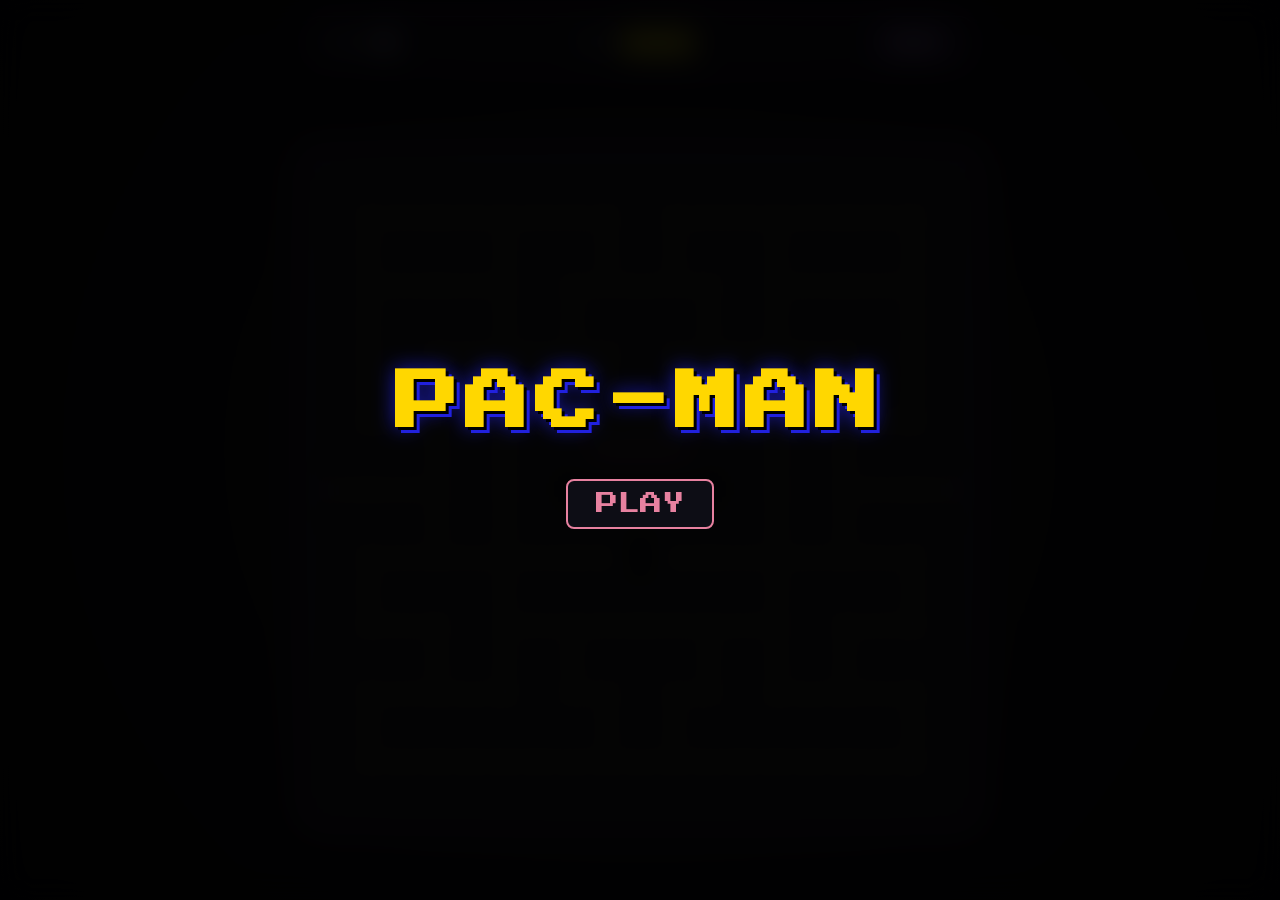
<file: index.html>
<!doctype html>
<html lang="en">
  <head>
    <meta charset="UTF-8" />
    <meta name="viewport" content="width=device-width, initial-scale=1.0" />
    <link rel="stylesheet" href="maze.css" />
    <title>Pac-Man ᱝ</title>
  </head>

  <body>
    <script type="module" src="maze.js"></script>
    <script type="module" src="gameLoop.js"></script>
    <div id="game-header">
      <!-- Score -->
      <div class="hud-block score-block">
        <span class="hud-label">SCORE</span>
        <span class="hud-value" id="score-value">0</span>
      </div>

      <!-- Lives -->
      <div class="hud-block" id="lives-block">
        <span class="hud-label">LIVES</span>
        <div id="lives-value">
          <span class="life-icon"
            ><svg viewBox="0 0 13 13">
              <path
                d="M4,0 H9 V1 H11 V2 H12 V4 H11 V5 H9 V6 H6 V7 H9 V8 H11 V9 H12 V11 H11 V12 H9 V13 H4 V12 H2 V11 H1 V9 H0 V4 H1 V2 H2 V1 H4 Z"
                fill="yellow"
              /></svg
          ></span>
          <span class="life-icon"
            ><svg viewBox="0 0 13 13">
              <path
                d="M4,0 H9 V1 H11 V2 H12 V4 H11 V5 H9 V6 H6 V7 H9 V8 H11 V9 H12 V11 H11 V12 H9 V13 H4 V12 H2 V11 H1 V9 H0 V4 H1 V2 H2 V1 H4 Z"
                fill="yellow"
              /></svg
          ></span>
          <span class="life-icon"
            ><svg viewBox="0 0 13 13">
              <path
                d="M4,0 H9 V1 H11 V2 H12 V4 H11 V5 H9 V6 H6 V7 H9 V8 H11 V9 H12 V11 H11 V12 H9 V13 H4 V12 H2 V11 H1 V9 H0 V4 H1 V2 H2 V1 H4 Z"
                fill="yellow"
              /></svg
          ></span>
        </div>
      </div>

      <button id="pause-btn">PAUSE</button>
    </div>
    <div id="maze"></div>

    <link
      href="https://fonts.googleapis.com/css2?family=Press+Start+2P&display=swap"
      rel="stylesheet"
    />

    <div id="start-screen" class="overlay">
      <h1 class="pacman-title">PAC-MAN</h1>
      <button id="play-btn">PLAY</button>
    </div>
    <div id="pause-screen" class="overlay hidden">
      <div id="pause-actions">
        <button id="continue-btn">CONTINUE</button>
        <button id="restart-game-btn">RESTART</button>
      </div>
    </div>
    <div id="gameover-screen" class="overlay hidden">
      <h1 class="pacman-title">GAME OVER</h1>
      <button id="restart-btn">RESTART</button>
    </div>
    <div id="win-screen" class="overlay hidden">
      <h1 class="pacman-title">YOU WON!</h1>
      <button id="play-again-btn">PLAY AGAIN</button>
    </div>
    <footer>pacman</footer>
  </body>
</html>
</file>
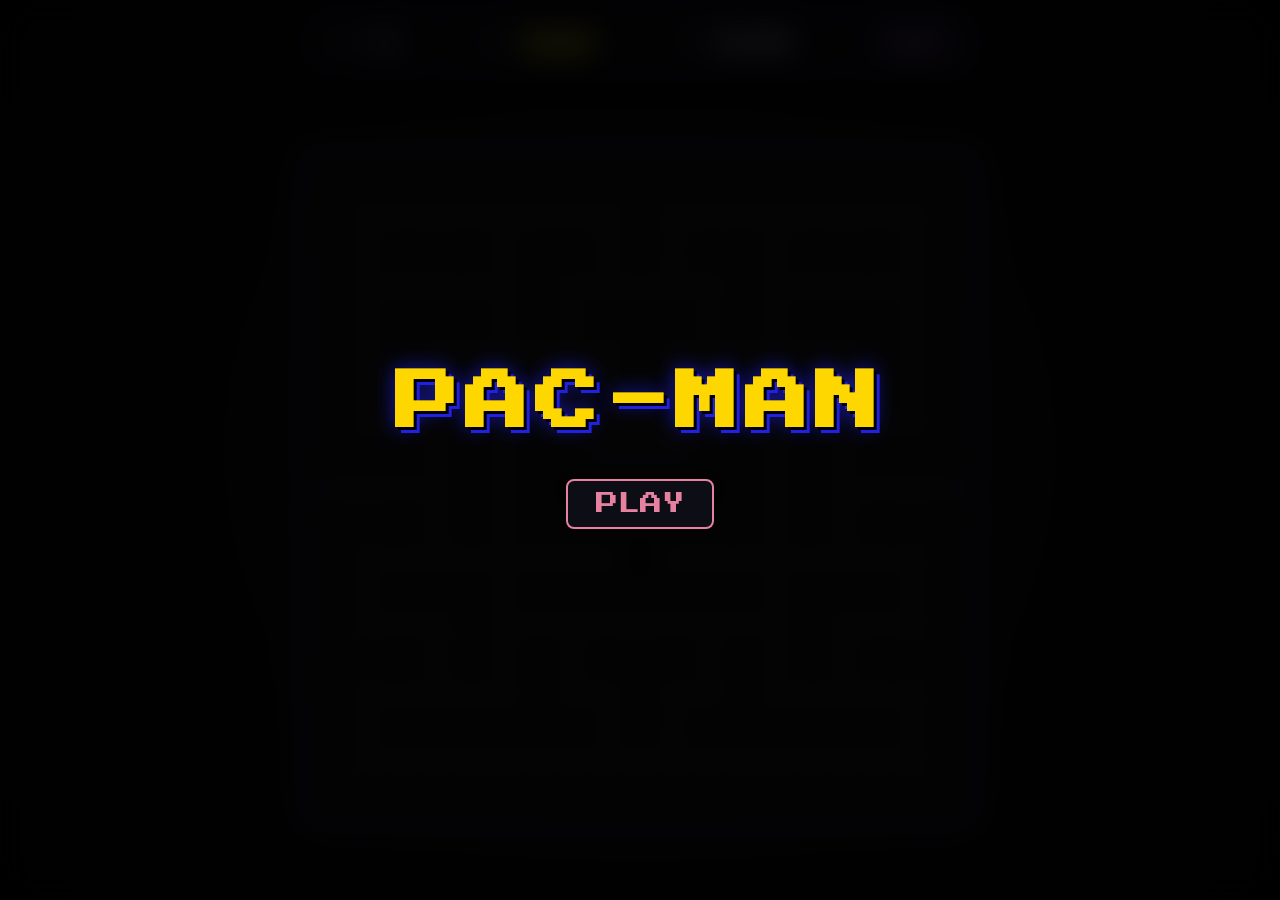
<file: maze.html>
<!doctype html>
<html lang="en">
  <head>
    <meta charset="UTF-8" />
    <meta name="viewport" content="width=device-width, initial-scale=1.0" />
    <link rel="stylesheet" href="maze.css" />
    <title>Pac-Man ᱝ</title>
  </head>

  <body>
    <script type="module" src="maze.js"></script>
    <script type="module" src="gameLoop.js"></script>
    <div id="game-header">
      <!-- Score -->
      <div class="hud-block score-block">
        <span class="hud-label">SCORE</span>
        <span class="hud-value" id="score-value">0</span>
      </div>

      <!-- Lives -->
      <div class="hud-block" id="lives-block">
        <span class="hud-label">LIVES</span>
        <div id="lives-value">
          <span class="life-icon"
            ><svg viewBox="0 0 13 13">
              <path
                d="M4,0 H9 V1 H11 V2 H12 V4 H11 V5 H9 V6 H6 V7 H9 V8 H11 V9 H12 V11 H11 V12 H9 V13 H4 V12 H2 V11 H1 V9 H0 V4 H1 V2 H2 V1 H4 Z"
                fill="yellow"
              /></svg
          ></span>
          <span class="life-icon"
            ><svg viewBox="0 0 13 13">
              <path
                d="M4,0 H9 V1 H11 V2 H12 V4 H11 V5 H9 V6 H6 V7 H9 V8 H11 V9 H12 V11 H11 V12 H9 V13 H4 V12 H2 V11 H1 V9 H0 V4 H1 V2 H2 V1 H4 Z"
                fill="yellow"
              /></svg
          ></span>
          <span class="life-icon"
            ><svg viewBox="0 0 13 13">
              <path
                d="M4,0 H9 V1 H11 V2 H12 V4 H11 V5 H9 V6 H6 V7 H9 V8 H11 V9 H12 V11 H11 V12 H9 V13 H4 V12 H2 V11 H1 V9 H0 V4 H1 V2 H2 V1 H4 Z"
                fill="yellow"
              /></svg
          ></span>
        </div>
      </div>

      <div class="hud-block" id="time-block">
        <span class="hud-label">TIME</span>
        <span class="hud-value" id="time-value">02:00</span>
      </div>

      <button id="pause-btn">PAUSE</button>
    </div>
    <div id="maze"></div>

    <link
      href="https://fonts.googleapis.com/css2?family=Press+Start+2P&display=swap"
      rel="stylesheet"
    />

    <div id="start-screen" class="overlay">
      <h1 class="pacman-title">PAC-MAN</h1>
      <button id="play-btn">PLAY</button>
    </div>
    <div id="pause-screen" class="overlay hidden">
      <div id="pause-actions">
        <button id="continue-btn">CONTINUE</button>
        <button id="restart-game-btn">RESTART</button>
      </div>
    </div>
    <div id="g(ameover-screen" class="overlay hidden">
      <h1 class="pacman-title">GAME OVER</h1>
      <button id="restart-btn">RESTART</button>
    </div>
    <div id="win-screen" class="overlay hidden">
      <h1 class="pacman-title">YOU WON!</h1>
      <button id="play-again-btn">PLAY AGAIN</button>
    </div>
    <footer>pacman</footer>
  </body>
</html>
</file>
<file: maze.css>
/* ==========================================================================
   1. VARIABLES & CONFIGURATION GLOBALE
   ========================================================================== */
:root {
  /* vmin garantit que les cellules restent des carrés parfaits et s'adaptent 
     à la fois sur les écrans hauts (mobiles) et les écrans bas (paysage) */
  --cell-size: clamp(14px, 4.2vmin, 34px);
  
  --bg-dark: #0a0a0c;
  --wall-color: #121216;
  --luxury-gold: #d4af37;
  --gold-glow: rgba(212, 175, 55, 0.3);
  --path-color: #0d0d11;
}

* {
  box-sizing: border-box;
}

html,
body {
  margin: 0;
  padding: 0;
  overflow-x: hidden; /* Évite le scroll horizontal parasite */
}

body {
  background: radial-gradient(circle at center, #16161d 0%, #060608 100%);
  min-height: 100vh;
  min-height: 100dvh; /* Meilleure gestion des barres d'adresse mobiles */
  display: flex;
  flex-direction: column;
  justify-content: center;
  align-items: center;
  font-family: "-apple-system", BlinkMacSystemFont, "Segoe UI", Roboto, Helvetica, Arial, sans-serif;
  -webkit-font-smoothing: antialiased;
  padding: 12px;
  padding-top: 100px; /* Espace de sécurité pour le HUD fixe */
}

/* ==========================================================================
   2. LE LABYRINTHE (GRID SYSTEM)
   ========================================================================== */
#maze {
  display: grid;
  grid-template-columns: repeat(19, var(--cell-size));
  grid-template-rows: repeat(19, var(--cell-size));
  background-color: var(--path-color);
  padding: clamp(6px, 1.5vmin, 12px);
  border-radius: clamp(8px, 2vmin, 16px);
  border: 2px solid rgb(159, 76, 236);
  gap: 0; /* Crucial pour coller les murs et les chemins */
  max-width: 100%;
  max-height: calc(100dvh - 120px); /* Empêche le labyrinthe de déborder sous l'écran */
}

.cell {
  width: var(--cell-size);
  height: var(--cell-size);
  display: flex;
  justify-content: center;
  align-items: center;
  position: relative;
}

/* Correction majeure : Les chemins doivent faire exactement la même taille que les cellules */
.path {
  background: var(--path-color);
  z-index: 2;
}

/* Redimensionnement adaptatif des entités à l'intérieur des cellules */
.path .pacman-cell,
.path .ghost-cell,
.path .dot-cell,
.path #pacman-container,
.path .pac-dot {
  height: 100%;
  width: 100%;
}

/* Murs */
.wall {
  background: var(--wall-color);
  position: relative;
}

.wall::after {
  content: "";
  position: absolute;
  top: 2px;
  left: 2px;
  right: 2px;
  bottom: 2px;
  background: #18181f;
  border-radius: 4px;
  border: 1px solid rgba(255, 255, 255, 0.03);
}

/* Porte des fantômes */
.door {
  background: var(--path-color);
  position: relative;
  display: flex;
  align-items: center;
  justify-content: center;
}

.door::before {
  content: "";
  width: 100%;
  height: 3px;
  background: rgb(159, 76, 236);
  box-shadow: 0 0 8px var(--luxury-gold);
  border-radius: 2px;
}

.pacman-cell,
.ghost-cell,
.dot-cell {
  background: transparent;
}

/* ==========================================================================
   3. ENTITÉS (PACMAN, GHOSTS, DOTS)
   ========================================================================== */
#pacman-container {
  width: 75%;
  height: 75%;
  filter: none;
  transition: transform 0.12s linear;
}

#pacman-container svg path {
  fill: yellow !important;
}

.ghost-container {
  width: 100%;
  height: 100%;
  display: flex;
  justify-content: center;
  align-items: center;
}

.ghost-container svg {
  width: 100%;
  height: 100%;
}

.pac-dot {
  position: absolute;
  inset: 0;
  display: flex;
  justify-content: center;
  align-items: center;
  pointer-events: none;
}

.pac-dot svg {
  width: 50%;
  height: 50%;
  filter: none;
  animation: none;
}

.pac-dot svg circle {
  fill: #fffff6 !important;
  stroke: #fff0ed;
}

/* Animation optionnelle (désactivée par défaut pour les performances) */
@keyframes dot-glow {
  0%, 100% {
    opacity: 0.75;
    transform: scale(0.9);
  }
  50% {
    opacity: 1;
    transform: scale(1);
  }
}

@media (prefers-reduced-motion: reduce) {
  .pac-dot svg {
    animation: none;
  }
}

/* ==========================================================================
   4. INTERFACE HUD / HEADER (SCORE, VIES, PAUSE)
   ========================================================================== */
#game-header {
  position: fixed;
  top: 16px;
  left: 50%;
  transform: translateX(-50%);
  width: min(calc(19 * var(--cell-size) + 24px), 95vw);
  max-width: 95vw;
  display: flex;
  align-items: center;
  justify-content: space-between;
  gap: 16px;
  
  /* Glassmorphism Moderne */
  background: rgba(15, 15, 25, 0.82);
  backdrop-filter: blur(20px) saturate(180%);
  -webkit-backdrop-filter: blur(20px) saturate(180%);
  border: 1px solid rgba(159, 76, 236, 0.35);
  border-radius: 16px;
  padding: 10px 20px;
  box-shadow: 0 12px 40px rgba(0, 0, 0, 0.45), 0 0 25px rgba(159, 76, 236, 0.12);
  z-index: 90;
  box-sizing: border-box;
}

.hud-block {
  display: flex;
  align-items: center;
  gap: 8px;
}

/* Score */
.score-block {
  display: flex;
  align-items: center;
  gap: 8px;
}

/* Lives */
#lives-block {
  display: flex;
  align-items: center;
  gap: 8px;
}

/* Labels */
.hud-label {
  font-family: system-ui, sans-serif;
  font-size: 10px;
  font-weight: 700;
  letter-spacing: 1.5px;
  text-transform: uppercase;
  color: rgba(255, 255, 255, 0.6);
  white-space: nowrap;
}

.hud-value {
  font-family: system-ui, sans-serif;
  font-size: 22px;
  font-weight: 800;
  color: #ffffff;
  text-shadow: 0 0 12px rgba(159, 76, 236, 0.5);
  font-variant-numeric: tabular-nums; /* Empêche les sauts de texte lors du décompte */
}

#lives-value {
  display: flex;
  align-items: center;
  gap: 6px;
}

.life-icon {
  width: 18px;
  height: 18px;
  filter: drop-shadow(0 0 5px var(--luxury-gold));
  transition: transform 0.25s ease;
}

.life-icon:hover {
  transform: scale(1.2);
}

#pause-btn {
  all: unset;
  font-family: system-ui, sans-serif;
  font-size: 11px;
  font-weight: 700;
  letter-spacing: 1px;
  padding: 8px 16px;
  color: white;
  background: rgba(159, 76, 236, 0.18);
  border: 1px solid rgba(159, 76, 236, 0.5);
  border-radius: 10px;
  cursor: pointer;
  transition: all 0.25s ease;
  white-space: nowrap;
}

#pause-btn:hover {
  background: rgb(159, 76, 236);
  color: #000000;
  transform: translateY(-1px);
  box-shadow: 0 6px 15px rgba(159, 76, 236, 0.4);
}

/* ==========================================================================
   5. ÉCRANS D'OVERLAY (START, PAUSE, GAME OVER, WIN)
   ========================================================================== */
.overlay {
  position: fixed;
  top: 0;
  left: 0;
  width: 100%;
  height: 100%;
  background: rgba(10, 10, 12, 0.75);
  backdrop-filter: blur(15px);
  -webkit-backdrop-filter: blur(15px);
  display: flex;
  flex-direction: column;
  justify-content: center;
  align-items: center;
  gap: 24px;
  text-align: center;
  z-index: 100;
  transition: opacity 0.4s ease;
}

#start-screen {
  background-color: rgba(0, 0, 0, 0.85); /* Ambiance sombre Arcade */
  font-family: "Press Start 2P", cursive;
}

.pacman-title {
  color: #ffd700;
  font-size: clamp(2rem, 8vw, 4rem); /* S'adapte à la taille de l'écran */
  margin: 0 0 20px 0;
  letter-spacing: 6px;
  text-transform: uppercase;
  text-shadow: 3px 3px 0px #000, 6px 6px 0px #2121de, 0px 0px 20px rgba(33, 33, 222, 0.8);
  animation: pulse 1.5s infinite alternate;
}

#play-btn {
  font-family: "Press Start 2P", cursive;
  font-size: clamp(1rem, 4vw, 1.4rem);
  background: rgba(15, 15, 24, 0.9);
  color: #e781a0;
  border: 2px solid #e781a0;
  border-radius: 8px;
  padding: 12px 28px;
  cursor: pointer;
  transition: all 0.2s ease;
}

#play-btn:hover {
  background-color: #fd2d6c;
  color: #000000;
  border-color: #fd2d6c;
  box-shadow: 0 0 20px #ff0000;
}

#pause-actions {
  display: flex;
  gap: 16px;
  flex-wrap: wrap;
  justify-content: center;
}

.overlay button:not(#play-btn) {
  padding: clamp(12px, 3vw, 16px) clamp(24px, 6vw, 40px);
  font-size: clamp(12px, 2.5vw, 15px);
  font-weight: 600;
  letter-spacing: 2px;
  text-transform: uppercase;
  background: rgba(255, 255, 255, 0.05);
  color: #ffffff;
  border: 1px solid rgba(255, 255, 255, 0.2);
  border-radius: 4px;
  cursor: pointer;
  transition: all 0.3s cubic-bezier(0.16, 1, 0.3, 1);
}

.overlay button:not(#play-btn):hover {
  background: #ffffff;
  color: #000000;
  border-color: #ffffff;
  box-shadow: 0 15px 30px rgba(0, 0, 0, 0.4);
}

/* Classes utilitaires de masquage */
.overlay.hidden,
.hidden {
  display: none !important;
}

/* ==========================================================================
   6. ANIMATIONS & REQUÊTES MÉDIA DE SÉCURITÉ (RESPONSIVE)
   ========================================================================== */
@keyframes pulse {
  from { transform: scale(1); }
  to { transform: scale(1.04); }
}

@keyframes footer-animate {
  0%, 100% { transform: translateY(0); }
  50% { transform: translateY(-4px); }
}

footer {
  width: 10px;
  height: 10px;
  color: transparent;
  animation: footer-animate 1s ease-in infinite;
}

/* --- RESPONSIVE : SMARTPHONES TRÈS ÉTROITS (< 400px) --- */
@media (max-width: 400px) {
  :root {
    --cell-size: clamp(11px, 4.4vw, 15px);
  }
  body {
    padding-top: 76px;
    padding-left: 6px;
    padding-right: 6px;
  }
  #game-header {
    padding: 6px 12px;
    gap: 8px;
    border-radius: 10px;
  }
  .hud-value {
    font-size: 16px;
  }
  .hud-label {
    font-size: 8px;
    letter-spacing: 0.5px;
  }
  #pause-btn {
    font-size: 10px;
    padding: 6px 10px;
  }
}

/* --- RESPONSIVE : MOBILES EN MODE PAYSAGE / LOW HEIGHT (< 520px) --- */
@media (max-height: 520px) {
  body {
    padding-top: 64px;
    padding-bottom: 4px;
  }
  #game-header {
    top: 6px;
    padding: 6px 14px;
  }
  .hud-value {
    font-size: 15px;
  }
}

footer {
  width: 10px;
  height: 10px;
  animation: animate 1s ease-in infinite;

}
</file>
